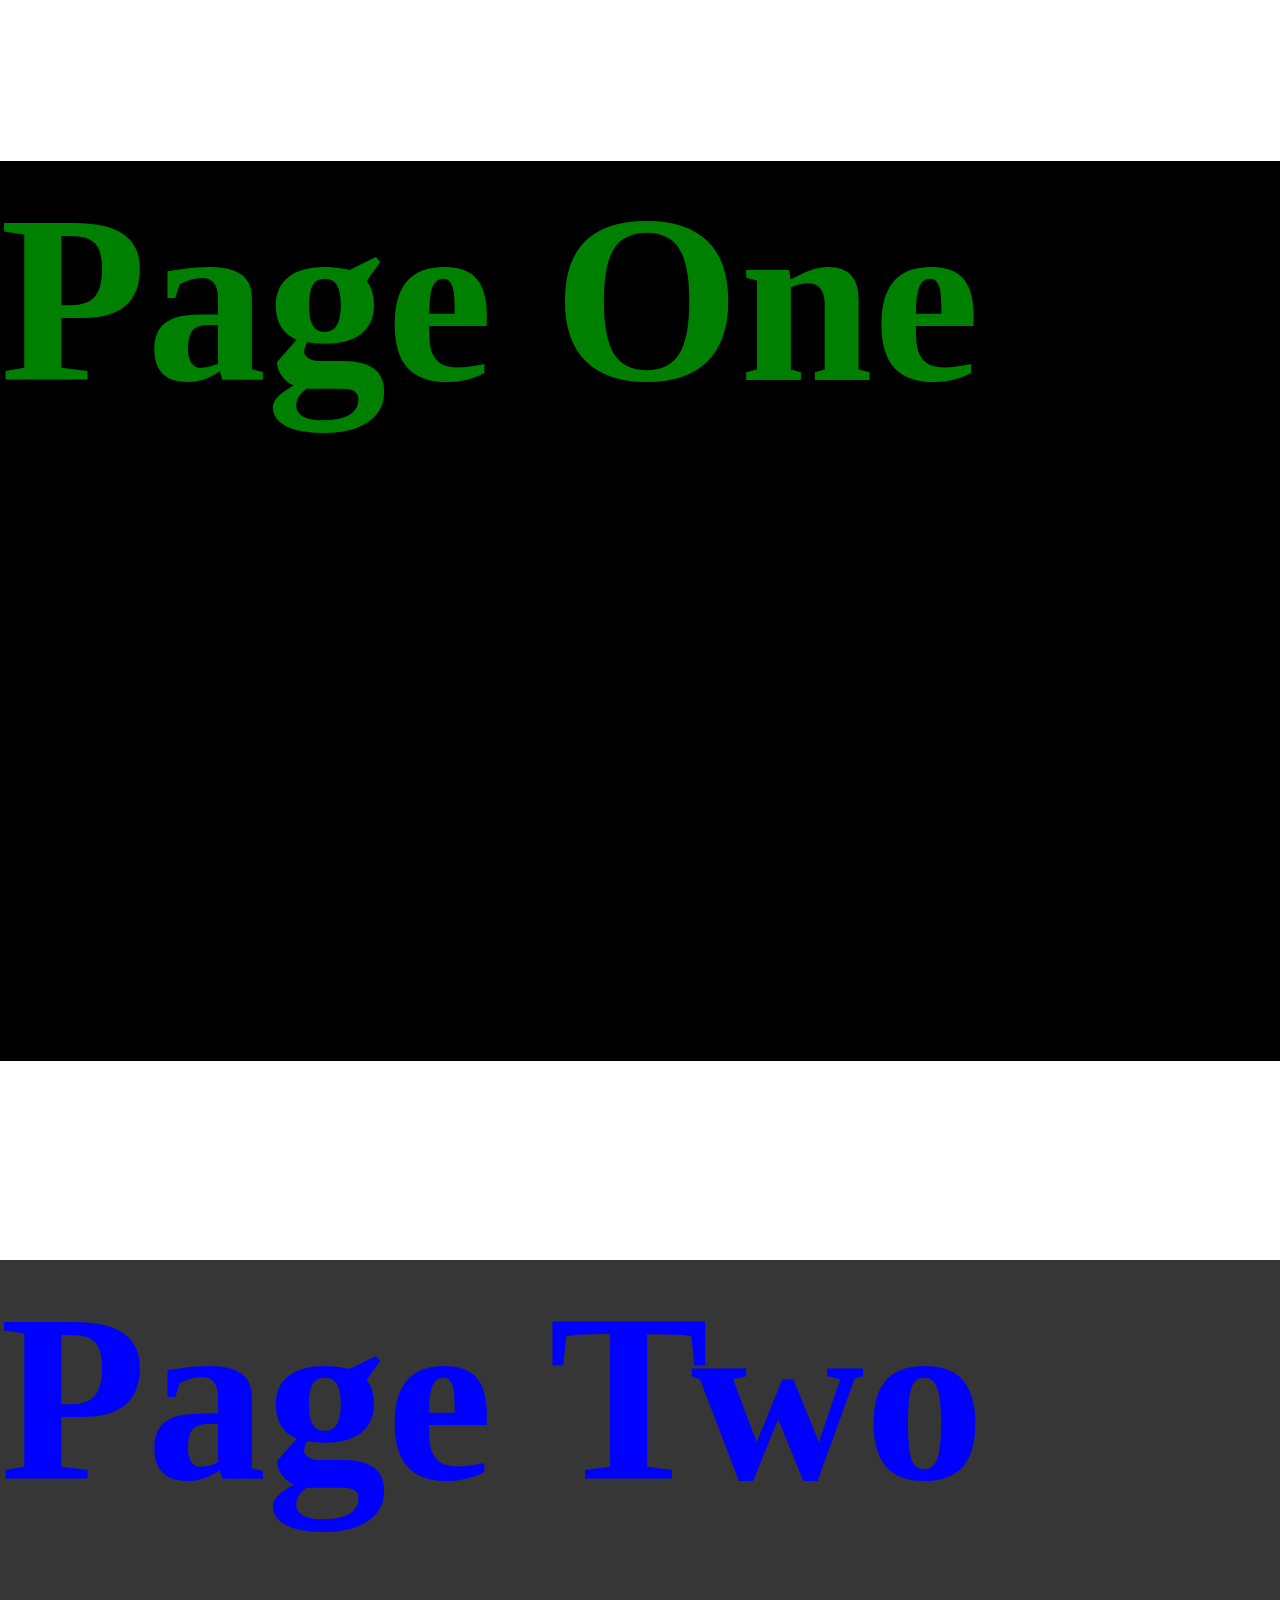
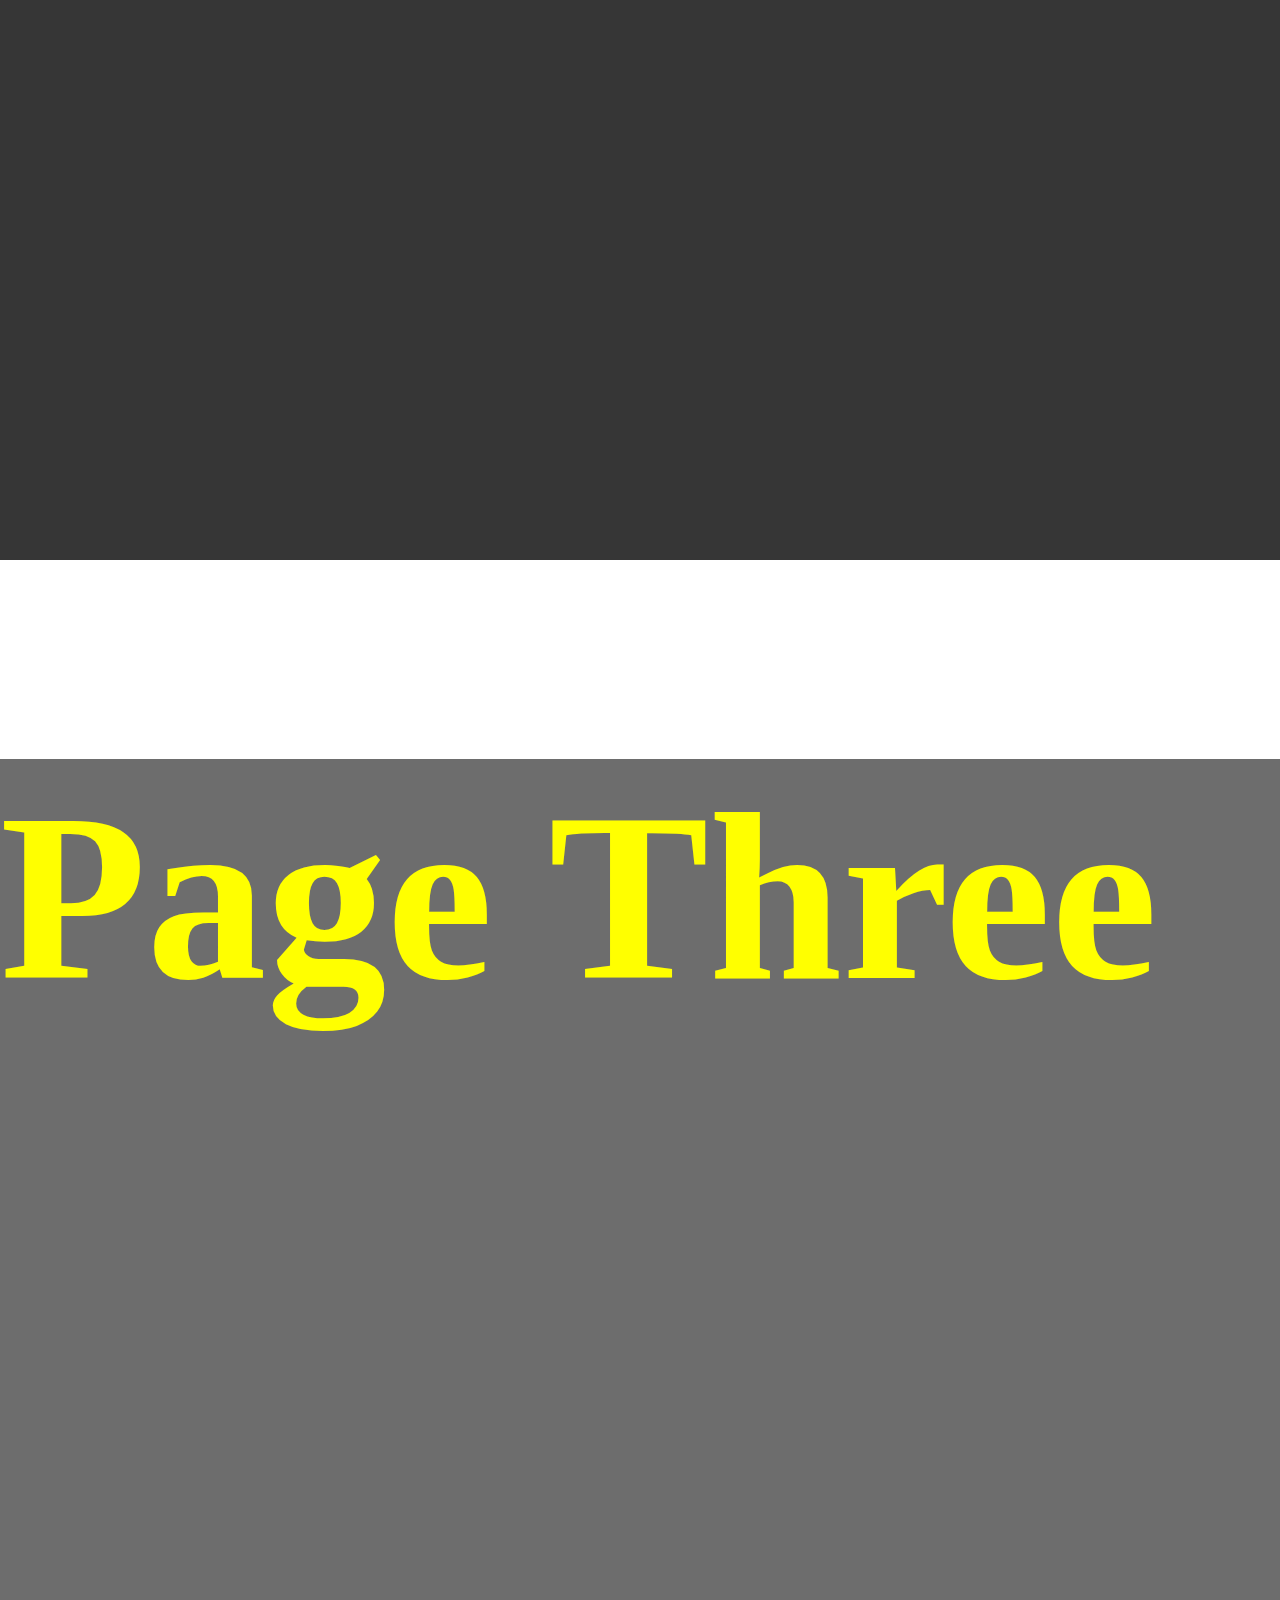
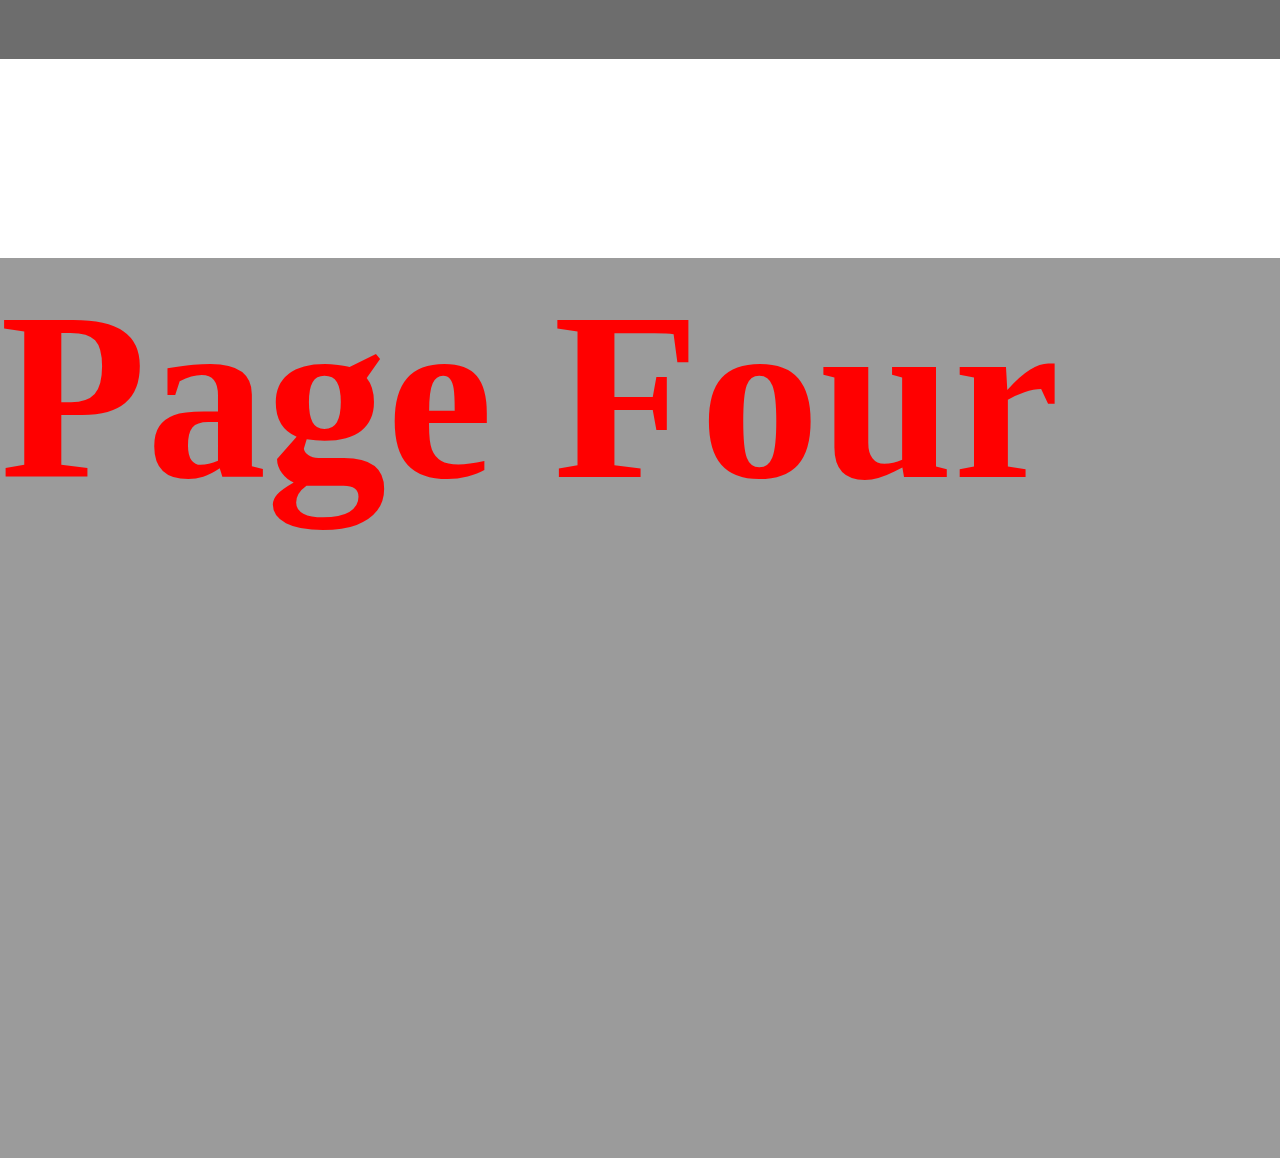
<file: scroll-snapping.html>
<!DOCTYPE html>
<html lang="en">

<head>
    <meta charset="UTF-8">
    <meta http-equiv="X-UA-Compatible" content="IE=edge">
    <meta name="viewport" content="width=device-width, initial-scale=1.0">
    <!-- Bootstrap CSS -->
    <link href="https://cdn.jsdelivr.net/npm/bootstrap@5.0.2/dist/css/bootstrap.min.css" rel="stylesheet"
        integrity="sha384-EVSTQN3/azprG1Anm3QDgpJLIm9Nao0Yz1ztcQTwFspd3yD65VohhpuuCOmLASjC" crossorigin="anonymous" />
    <title>Snap to Scroll</title>
    <style>
        body {
            width: 100vw;
            height: 100vh;
            margin: 0;
        }

        .container {
            /* scroll-snap-type: y mandatory; */
            /* scroll-snap-type: y proximity; */
            scroll-snap-type: x mandatory;
            overflow-y: scroll;
        }

        section {
            /* width: 100vw; */
            height: 100vh;
            scroll-snap-align: start;
            scroll-margin-left: 100px;
        }

        section:nth-of-type(1) {
            background-color: black;
            color: green;
        }

        section:nth-of-type(2) {
            background-color: rgba(0, 0, 0, 0.788);
            color: blue;
        }

        section:nth-of-type(3) {
            background-color: rgba(0, 0, 0, 0.571);
            color: yellow;
        }

        section:nth-of-type(4) {
            background-color: rgba(20, 20, 20, 0.422);
            color: red;
        }

        h1,
        h2 {
            font-size: 15em;
        }
    </style>
</head>

<body class="bg-danger">
    <div class="container bg-success">
        <section class="d-flex align-items-center justify-content-center">
            <h1>Page One</h1>
        </section>
        <section class="d-flex align-items-center justify-content-center">
            <h2>Page Two</h2>
        </section>
        <section class="d-flex align-items-center justify-content-center">
            <h2>Page Three</h2>
        </section>
        <section class="d-flex align-items-center justify-content-center">
            <h2>Page Four</h2>
        </section>
    </div>

    <script src="https://cdn.jsdelivr.net/npm/bootstrap@5.0.2/dist/js/bootstrap.bundle.min.js"
        integrity="sha384-MrcW6ZMFYlzcLA8Nl+NtUVF0sA7MsXsP1UyJoMp4YLEuNSfAP+JcXn/tWtIaxVXM" crossorigin="anonymous">
    </script>
</body>

</html>
</file>
